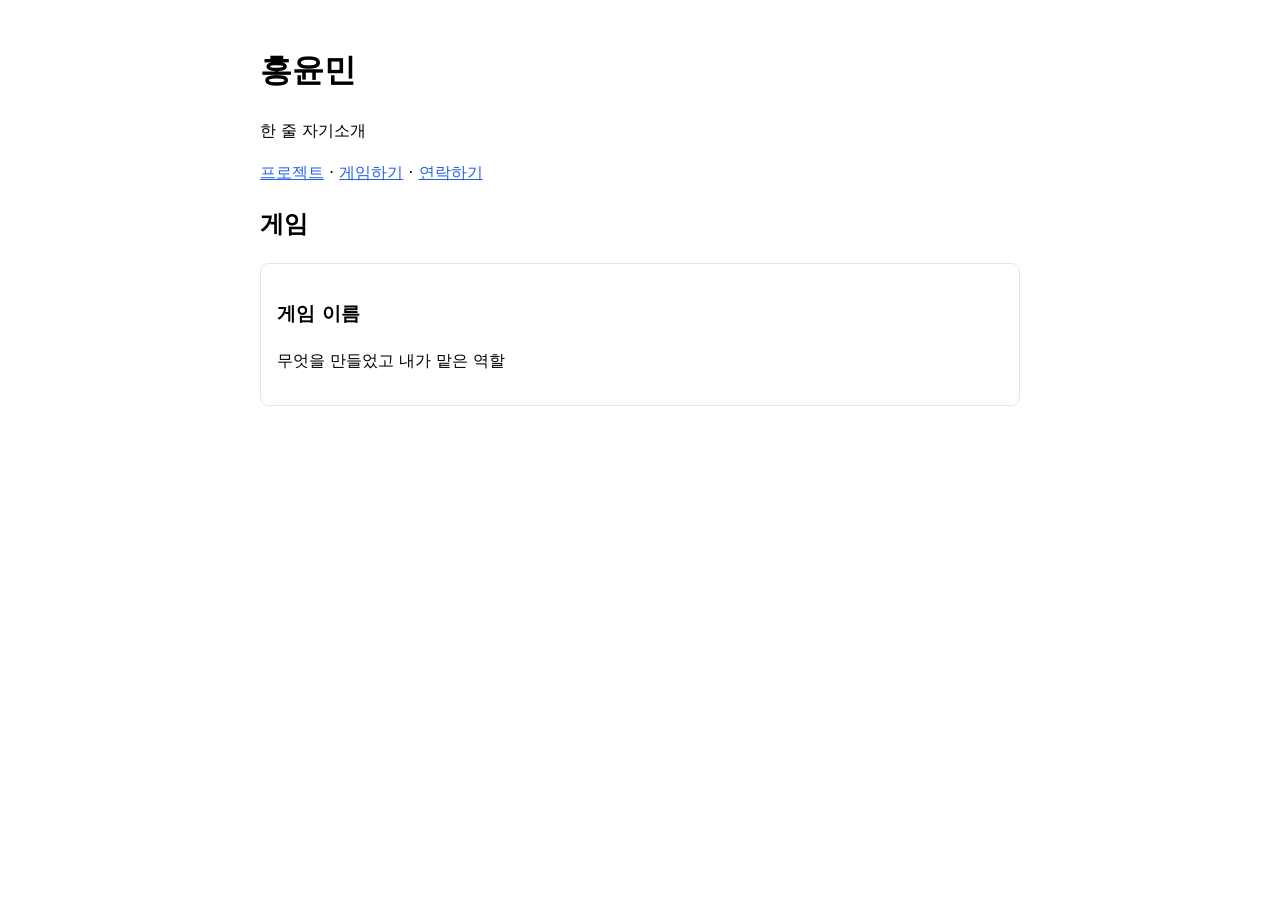
<file: game/index.html>
<!doctype html>
<html lang="ko">
<head>
  <meta charset="utf-8">
  <meta name="viewport" content="width=device-width, initial-scale=1">
  <title>홍윤민 | 게임페이지</title>
  <link rel="stylesheet" href="/style.css">
</head>
<body>
  <header>
    <h1>홍윤민</h1>
    <p>한 줄 자기소개</p>
    <nav><a href="#projects">프로젝트</a> · <a href="/game/">게임하기</a> · <a href="mailto:me@example.com">연락하기</a></nav>
  </header>
  <main>
    <section id="projects">
      <h2>게임</h2>
      <article>
        <h3>게임 이름</h3>
        <p>무엇을 만들었고 내가 맡은 역할</p>
      </article>
    </section>
  </main>
</body>
</html>
</file>
<file: style.css>
body { max-width: 760px; margin: 0 auto; padding: 24px 16px; font-family: system-ui, sans-serif; line-height: 1.6; }
a { color: #2563eb; }
article { border: 1px solid #e5e7eb; border-radius: 8px; padding: 16px; margin: 16px 0; }
</file>
